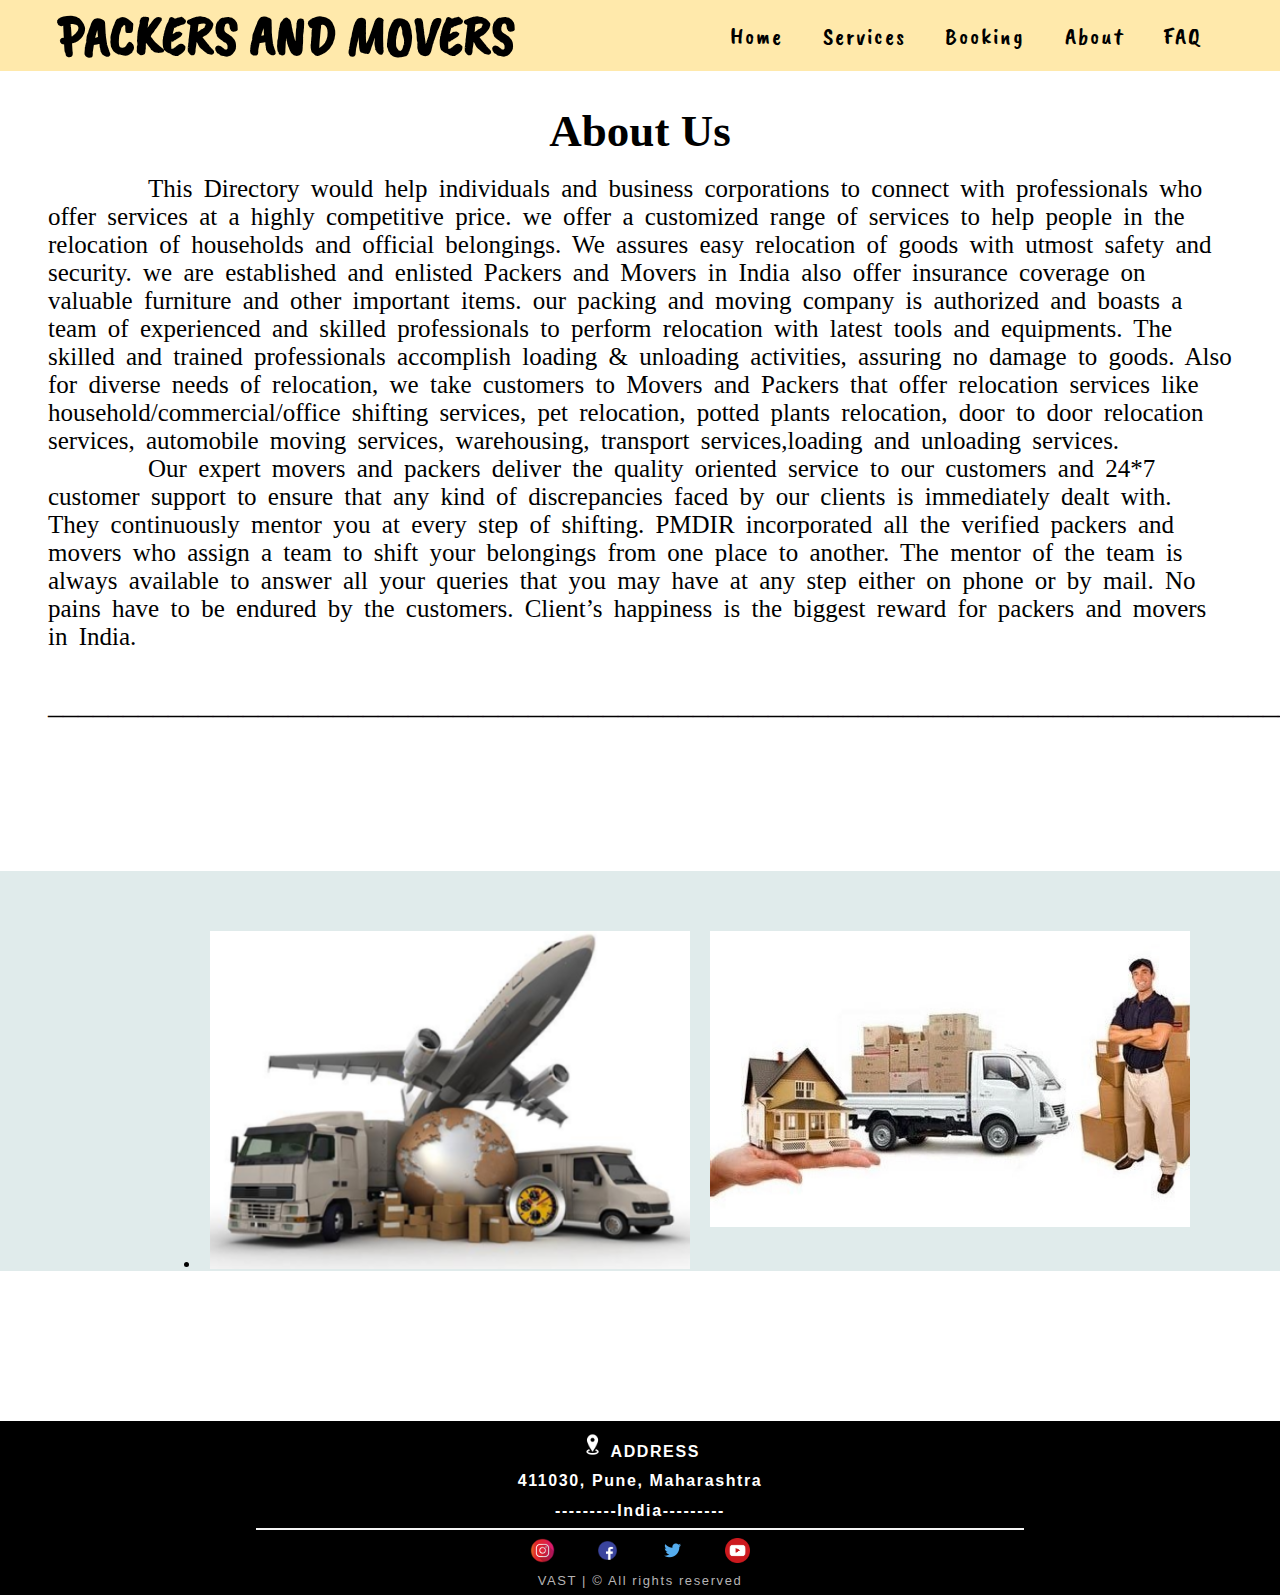
<file: about.html>
<!DOCTYPE html>
<html lang="en">
  <head>
    <meta charset="UTF-8" />
    <meta name="viewport" content="width=device-width, initial-scale=1.0" />
    <meta http-equiv="X-UA-Compatible" content="ie=edge" />
    <title>Packers And Movers</title>
    <link rel="stylesheet" href="about_us-style.css" />
  </head>

  <body>
    <nav>
      <div class="logo">
        <h3>Packers And Movers</h3>
      </div>

      <ul class="nav-links">
        <li><a href="index.html">Home</a></li>
        <li><a href="services.html">Services</a></li>
        <li><a href="booking.html">Booking</a></li>
        <li><a href="about.html">About</a></li>
        <li><a href="#">FAQ</a></li>
      </ul>

      <div class="burger">
        <div class="line1"></div>
        <div class="line2"></div>
        <div class="line3"></div>
      </div>
    </nav>

    <br />
    <div class="text">
      <h1
        style="font-size: 45px; text-align: center; font-family: Comic Sans MS;"
      >
        About Us
      </h1>
      <br />
      <div class="texttwo">
        <p style="font-size: 25px;">
          This Directory would help individuals and business corporations to
          connect with professionals who offer services at a highly competitive
          price. we offer a customized range of services to help people in the
          relocation of households and official belongings. We assures easy
          relocation of goods with utmost safety and security. we are
          established and enlisted Packers and Movers in India also offer
          insurance coverage on valuable furniture and other important items.
          our packing and moving company is authorized and boasts a team of
          experienced and skilled professionals to perform relocation with
          latest tools and equipments. The skilled and trained professionals
          accomplish loading & unloading activities, assuring no damage to
          goods. Also for diverse needs of relocation, we take customers to
          Movers and Packers that offer relocation services like
          household/commercial/office shifting services, pet relocation, potted
          plants relocation, door to door relocation services, automobile moving
          services, warehousing, transport services,loading and unloading
          services.
        </p>
        <p style="font-size: 25px;">
          Our expert movers and packers deliver the quality oriented service to
          our customers and 24*7 customer support to ensure that any kind of
          discrepancies faced by our clients is immediately dealt with. They
          continuously mentor you at every step of shifting. PMDIR incorporated
          all the verified packers and movers who assign a team to shift your
          belongings from one place to another. The mentor of the team is always
          available to answer all your queries that you may have at any step
          either on phone or by mail. No pains have to be endured by the
          customers. Client’s happiness is the biggest reward for packers and
          movers in India.
        </p>
      </div>
      <br /><br />
      <p style="font-size: 30px;">
        _______________________________________________________________________________________________
      </p>
    </div>

    <div class="animation">
      <ul>
        <li>
          <div class="imagebox">
            <figure>
              <img src="proj.png" />
              <figcaption>
                <h1 style="text-align: center;">our mision</h1>
                <br />
                <p>
                  The only mission that we look forward to accomplishing is to
                  offer our services to all parts of the country. Being one of
                  the leading moving service providers in the country, we aim at
                  improving our services and expanding our range rapidly.
                  Continuous advancement is the key to our progress and your
                  benefits; thus, we focus on registering only the best packers
                  and movers in India.
                </p>
              </figcaption>
            </figure>
          </div>
        </li>

        <li>
          <div class="imagebox">
            <figure>
              <img src="zzz.jpg" />
              <figcaption>
                <h1 style="text-align: center;">our vision</h1>
                <br />
                <p>
                  our vision is to impart free services to the people who are
                  about to shift from one place to another. We provide movers
                  and packers which offer facilities such as office relocation,
                  house shifting, warehousing, and vehicle transport. We
                  understand how important it is for to have reliable packers
                  movers for your purpose; therefore, PMDIR gives you access to
                  connect with more than one suitable packers and movers
                  company.
                </p>
              </figcaption>
            </figure>
          </div>
        </li>
      </ul>
    </div>

    <footer>
      <div class="bottom">
        <h4>
          <img
            src="location.png"
            alt="location"
            style="height: 25px; width: 25px;"
            class="loc"
          />
          ADDRESS
        </h4>
        <h4>
          411030, Pune, Maharashtra
        </h4>
        <h4>
          ---------India---------
        </h4>

        <div class="adress-bottom"></div>

        <div class="social">
          <a href="https://www.instagram.com/?hl=en"
            ><img
              src="Insta.png"
              alt="Insta"
              style="height: 25px; width: 25px;"
              class="loc"
          /></a>
          <a href="https://www.facebook.com/"
            ><img
              src="Facebook.png"
              alt="Insta"
              style="height: 25px; width: 25px;"
              class="loc"
          /></a>
          <a href="https://twitter.com/"
            ><img
              src="Twitter.png"
              alt="Insta"
              style="height: 25px; width: 25px;"
              class="loc"
          /></a>
          <a href="https://youtu.be/huG3doPWXIY"
            ><img
              src="YouTube.png"
              alt="Insta"
              style="height: 25px; width: 25px;"
              class="loc"
          /></a>
        </div>

        <div class="copyright">
          <p>VAST | &copy; All rights reserved</p>
        </div>
      </div>
    </footer>

    <script src="main.js"></script>
  </body>
</html>
</file>
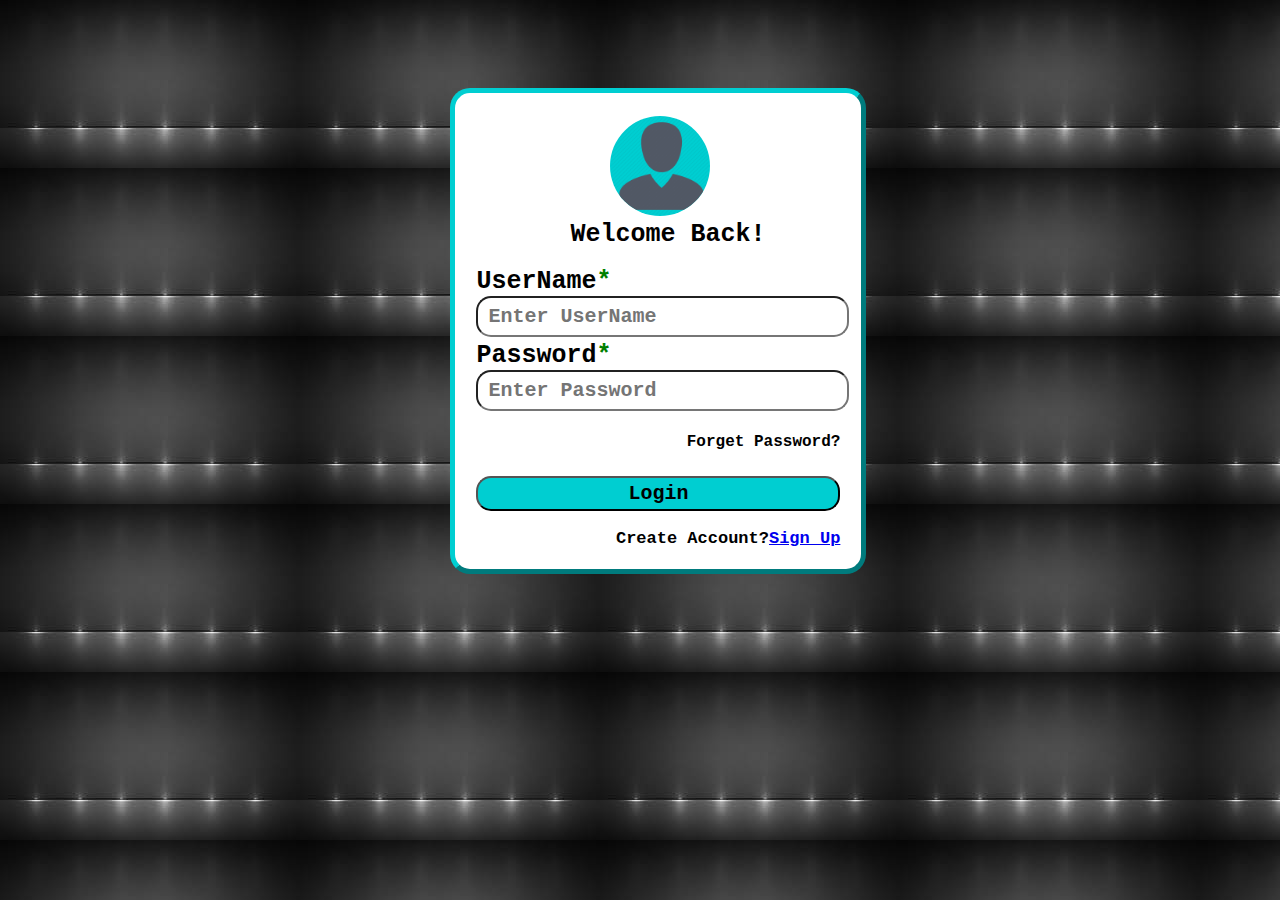
<file: Login.html>
<!DOCTYPE html>
<html lang="en">
    <head>
        <meta charset="UTF-8">
        <title>
            Login Page
        </title>
		<link rel="Stylesheet" href="Login.css">
    </head>

    <body background="loginwallpaper.jpg">
        <table  border=5 width=400 height=400 id="Login" bgcolor=white>
            <tr>
                <td style="border:0px">
					<img src="userlogin.png" id="UserLoginImg"><br>
					<span style="padding-left:28%">Welcome Back!</span>
                    <form>
                        <table id="LoginInside" border=0 width=400 height=300>
                            <tr>
                                <td>
                                    <span>UserName<span style="color:green">*</span></span><br>
                                    <input type="text" placeholder="Enter UserName" required></input>
                                </td>
                            </tr>
                            <tr>
                                <td>
                                    <span>Password<span style="color:green">*</span></span><br>
                                    <input type="password" placeholder="Enter Password" required></input><br>
									<h4 style="text-align:right;font-family:courier">Forget Password?</h4>
                                </td>
                            </tr>
                            <tr>
                                <td align=right>
                                    <button id="buttonLogin">Login</button><br><br>
									<span style="font-size:17px">Create Account?<a href="SignUp.html">Sign Up</a></span>
                                </td>
                            </tr>
                        </table>
                    </form>
                </td>
            </tr>
        </table>
    </body>
	
</html>
</file>
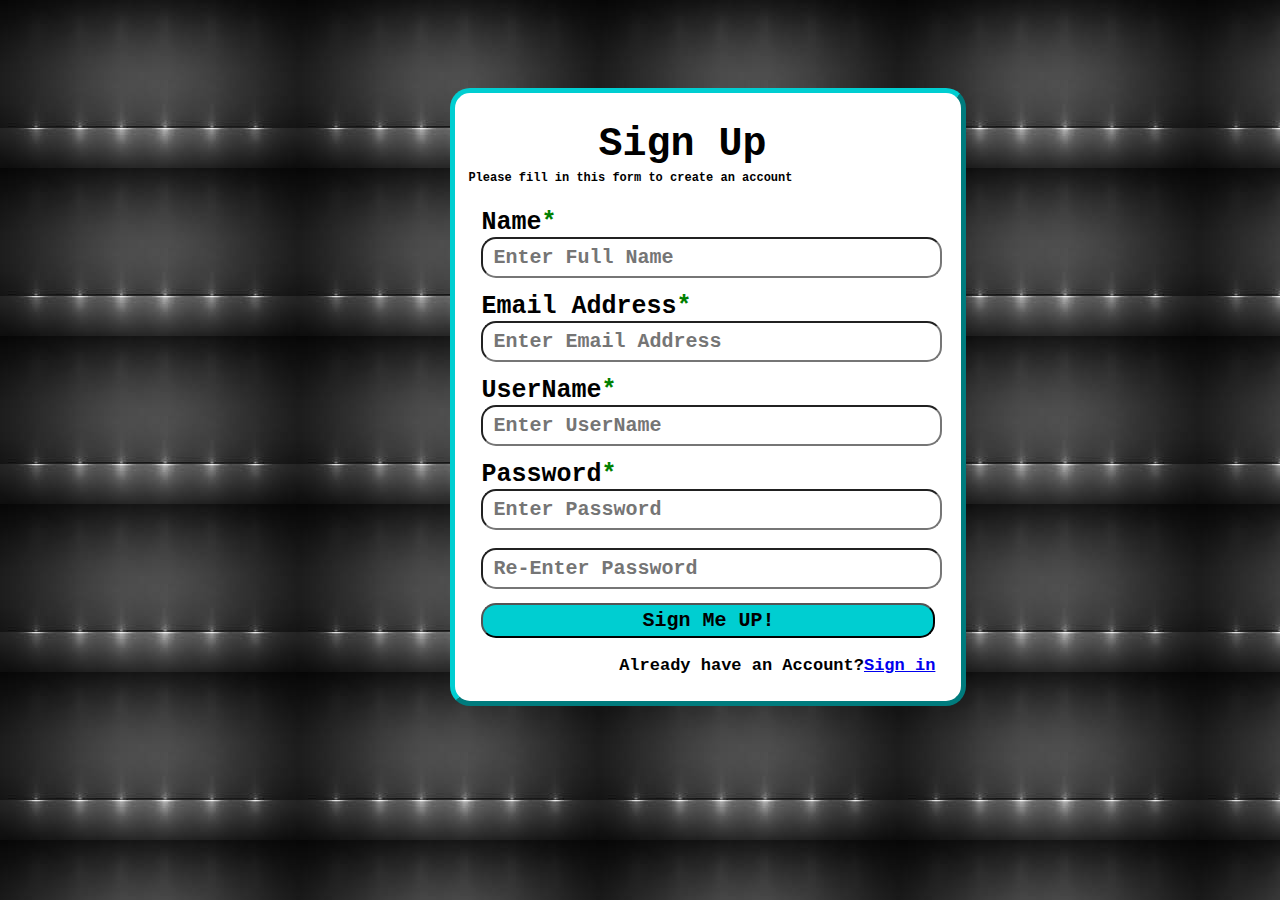
<file: SignUp.html>
<!DOCTYPE html>
<html lang="en">
    <head>
        <meta charset="UTF-8">
        <title>
            Sign-Up Page
        </title>
		<link rel="Stylesheet" href="SignUp.css">
    </head>

    <body background="loginwallpaper.jpg">
        <table  border=5 width=500 height=300 id="Login" bgcolor=white>
            <tr>
                <td style="border:0px;padding-top:27px">
					<span style="font-size:40px;padding-left:28%">Sign Up</span><br>
					<span style="padding-left:2%;font-size:12px">Please fill in this form to create an account</span>
                    <form>
                        <table id="LoginInside" border=0 cellpadding=6px width=500 height=300>
							<tr>
                                <td>
                                    <span>Name<span style="color:green">*</span></span><br>
                                    <input type="text" placeholder="Enter Full Name" required></input>
                                </td>
                            </tr>
							<tr>
                                <td>
                                    <span>Email Address<span style="color:green">*</span></span><br>
                                    <input type="email" placeholder="Enter Email Address" required></input>
                                </td>
                            </tr>
                            <tr>
                                <td>
                                    <span>UserName<span style="color:green">*</span></span><br>
                                    <input type="text" placeholder="Enter UserName" required></input>
                                </td>
                            </tr>
                            <tr>
                                <td>
                                    <span>Password<span style="color:green">*</span></span><br>
                                    <input type="password" placeholder="Enter Password" required></input><br><br>
									<input type="password" placeholder="Re-Enter Password" required></input><br>
								
                                </td>
                            </tr>
							
                            <tr>
                                <td align=right>
                                    <button id="buttonLogin">Sign Me UP!</button><br><br>
									<span style="font-size:17px">Already have an Account?<a href="Login.html">Sign in</a></span>
                                </td>
                            </tr>
                        </table>
                    </form>
                </td>
            </tr>
        </table>
    </body>
	
</html>


<!--	<h4 style="text-align:right;font-family:courier">Forget Password?</h4>-->
</file>
<file: about_us-style.css>
@import url("https://fonts.googleapis.com/css?family=Caveat Brush:400,500,600,700&display=swap");
* {
  margin: 0px;
  padding: 0px;
}

.menu {
  height: 100px;
  width: 100%;
  background: rgba(255, 232, 168, 0.959);
  font-family: "Caveat Brush", sans-serif;
}
.leftmenu {
  width: 40%;
  float: left;

  line-height: 70px;
  margin-top: 10px;
}
.leftmenu h3 {
  padding-left: 70px;
  font-weight: 1000;
  font-size: 50px;
  text-align: center;
}
.rightmenu {
  width: 60%;
  height: 100px;

  float: right;
}
.rightmenu ul {
  margin-left: 200px;
}
.rightmenu ul li {
  font-size: 30px;
  line-height: 100px;
  margin-left: 50px;
  display: inline-block;

  font-weight: 500;
  color: black;
  list-style: none;
}
.text {
  margin-top: 1em;
  margin-bottom: 1em;
  padding: 0 3em;
}
.texttwo {
  text-indent: 100px;
  word-spacing: 5px;
}
.img {
  padding: 10px;
  border-radius: 8px;
  margin-top: 10px;
}
.animation {
  background: #e0ebeb;
}

.animation ul {
  margin: 150px;
  padding: 50px;
  width: 1200px;
  display: flex;
}
.animation ul li .imagebox {
  width: 500px;
  height: 300px;
  box-sizing: border-box;
  padding: 10px;
}
.animation ul li .imagebox figure {
  position: relative;

  margin: 0;
  padding: 0;
  overflow: hidden;
}
.animation ul li .imagebox figure img {
  height: 100%;
  width: 100%;
}
.animation ul li .imagebox figure figcaption {
  position: absolute;

  top: 30px;
  left: 30px;
  bottom: 30px;
  right: 30px;
  background: #fff;
  text-align: centre;
  padding: 20px;
  opacity: 0;
  transition: 0.5s;
  transform: translateY(20px);
}
.animation ul li .imagebox:hover figure figcaption {
  opacity: 1;
  transform: translateY(0px);
}

.animation ul li .imagebox figure figcaption h1 {
  text-align: centre;
  font-size: 40px;
  margin: 0;
  padding: 0;
}

.border-bottom {
  border: 1px solid gray;
  margin: 0 2em;
}

.image-bottom {
  border: 1px solid grey;
  margin: 0 2em;
  margin-top: 1em;
}

.bottom {
  display: flex;
  flex-direction: column;
  justify-content: space-between;
  align-items: center;
  background: black;
  padding-top: 0.5em;
  color: white;
  font-family: "", sans-serif;
  margin-top: 1em;
  letter-spacing: 0.1em;
}

.social {
  display: flex;
  width: 100%;
  align-content: center;
  justify-content: center;
  padding-top: 0.5em;
}
.loc {
  background: black;
  background-color: black;
}
h4 {
  margin-bottom: 0.5em;
  margin-top: 0.2em;
}
.social img {
  margin-left: 20px;
  margin-right: 20px;
}
.copyright {
  font-size: 13px;
  padding-bottom: 0.5em;
  padding-top: 0.5em;
  color: rgb(182, 180, 180);
}

.adress-bottom {
  border: 1px solid whitesmoke;
  width: 60%;
  margin: 0 6em;
}
@import url("https://fonts.googleapis.com/css?family=Caveat Brush:400,500,600,700&display=swap");
* {
  margin: 0px;
  padding: 0px;
  box-sizing: border-box;
}

nav {
  display: flex;
  justify-content: space-around;
  align-items: center;
  max-height: 10vh;
  background: rgba(255, 232, 168, 0.959);
  font-family: "Caveat Brush", sans-serif;
}

.paragraph {
  display: flex;
  flex-direction: column;
  justify-content: center;
  text-align: center;
  padding: 0.5em 1em;
  font-size: 1.5em;
  margin-top: 0.5em;
  margin-bottom: 0.5em;
}

.text-content {
  margin-top: 1em;
  margin-bottom: 1em;
  padding: 0 3em;
}

.logo {
  color: black;
  text-transform: uppercase;

  font-size: 3em;
}
.nav-links {
  display: flex;
  justify-content: space-around;
  width: 40%;
  margin-left: 5em;
}
.nav-links li {
  list-style: none;
}

.nav-links li:hover {
  background-color: white;
  border-radius: 0.7em;
}

.nav-links a {
  color: black;
  text-decoration: none;
  letter-spacing: 2px;
  padding: 1rem;
  display: block;
  font-family: "Caveat Brush";
  font-size: 1.5em;
  font-weight: 550;
}
.burger {
  display: none;
}
.burger div {
  width: 25px;
  height: 5px;
  background-color: rgb(226, 226, 226);
  margin: 3px;
  cursor: pointer;
  transition: all 0.4s ease;
}

.image-container div {
  display: flex;
  justify-content: center;
  align-items: center;
}
.image-container {
  background-color: black;
  height: 100%;
  width: 100%;
  position: relative;
}
.image-container img {
  width: 100%;
  height: 100%;
}

.container {
  position: relative;
  width: 100%;
  height: 40%;
  display: flex;
  /* flex-direction: column; */
  justify-content: space-around;
  align-items: center;
  flex-wrap: wrap;
  padding: 90px;
}

.container .card {
  position: relative;
  max-width: 330px;
  height: 215px;
  background: whitesmoke;
  margin: 30px 10px;
  display: flex;
  padding: 20px 15px;
  flex-direction: column;
  box-shadow: 0 5px 20px rgba(0, 0, 0, 0.5);
  transition: 0.3s ease-in-out;
}

.container .card:hover {
  height: 420px;
}

.container .card .img-box {
  position: relative;
  width: 260px;
  height: 260px;
  top: -60px;
  left: 20px;
  box-shadow: 0 5px 20px rgba(0, 0, 0, 0.199);
}

.container .card .img-box img {
  max-width: 100%;
  border-radius: 4px;
}

.container .card .content {
  position: relative;
  margin-top: -140px;
  padding: 10px 15px;
  text-align: center;
  color: black;
  visibility: hidden;
  opacity: 0;
  transition: 0.3s ease-in-out;
}

.container .card:hover .content {
  visibility: visible;
  opacity: 1;
  margin-top: -40px;
  transition-delay: 100ms;
}

.transit::after {
  content: "SERVICES";
  background: black;
  width: 100%;
  height: 100%;
  color: white;
  font-family: "Caveat";
  font-size: 1em;
  font-weight: 800;
  display: flex;
  justify-content: center;
  font-size: 30px;
  align-items: center;
  background: black;
  position: absolute;
  top: 0;
  left: 0;
  opacity: 0;
  -webkit-transition: opacity 0.5s ease;
  transition: opacity 0.5s ease;
}

.transit:hover::after {
  opacity: 0.5;
}

@media screen and (max-width: 1024px) {
  .nav-links {
    width: 50%;
  }
}
@media screen and (max-width: 768px) {
  body {
    overflow-x: hidden;
  }

  .paragraph {
    align-items: center;
    align-content: center;
    justify-content: center;
    font-size: 1.5em;
  }
  .text-content {
    font-size: 1em;
    padding: 0 0;
  }

  .container {
    position: relative;
    width: 100%;
    height: 100%;
    display: flex;
    flex-direction: column;
    justify-content: center;
    align-items: center;
    flex-wrap: wrap;
    padding: 10px;
  }

  .container .card {
    position: relative;
    max-width: 300px;
    height: 215px;
    background: whitesmoke;
    margin: 30px 10px;
    display: flex;
    padding: 20px 15px;
    flex-direction: column;
    box-shadow: 0 5px 20px rgba(0, 0, 0, 0.5);
    transition: 0.3s ease-in-out;
  }

  .container .card:hover {
    height: 420px;
  }

  .container .card .img-box {
    position: relative;
    width: 260px;
    height: 260px;
    top: -60px;
    left: 7px;
    box-shadow: 0 5px 20px rgba(0, 0, 0, 0.199);
  }

  .container .card .img-box img {
    max-width: 100%;
    border-radius: 4px;
  }

  .container .card .content {
    position: relative;
    margin-top: -140px;
    padding: 10px 15px;
    text-align: center;
    color: black;
    visibility: hidden;
    opacity: 0;
    transition: 0.3s ease-in-out;
  }

  .image-container div {
    display: flex;
    justify-content: center;
    align-items: center;
  }

  .image-container {
    background-color: rgba(255, 255, 255, 0);
    height: 100%;
    width: 100%;
    position: relative;
  }

  .image-container img {
    width: 100%;
    height: 100%;
  }

  .transit::after {
    content: "SERVICES";
    background: rgba(0, 0, 0, 0.26);
    width: 100%;
    height: 100%;
    color: rgb(255, 255, 255);
    display: flex;
    justify-content: center;
    font-size: 10px;
    align-items: center;
    position: absolute;
    top: 0;
    left: 0;
    opacity: 0;
    -webkit-transition: opacity 0.5s ease;
    transition: opacity 0.5s ease;
  }

  .logo {
    font-size: 1.7em;
    padding: 0.5em 1em;
    font-weight: 600;
  }
  .copyright {
    margin-bottom: 0.5em;
  }

  .nav-links {
    position: absolute;
    right: 0px;
    height: 92vh;
    top: 8vh;
    background: #5d4954;
    display: flex;
    flex-direction: column;
    align-items: center;
    width: 100%;
    transform: translateX(-100%);
    transition: transform 0.5s ease-in;
  }
  .nav-links li {
    opacity: 0;
  }

  .nav-links li a {
    color: white;
    font-size: 1.2em;
  }

  .nav-links li:hover {
    background-color: #757575;
    padding-left: 20px;
    padding-right: 20px;
  }
  .burger {
    display: block;
  }
  .bottom {
    display: flex;
    flex-direction: column;
    justify-content: space-between;
    align-items: center;
    height: 29vh;
    background: black;
    color: white;
    font-family: "", sans-serif;
    margin-top: 1em;
    letter-spacing: 0.1em;
  }
}
.nav-active {
  transform: translateX(0%);
  z-index: 1;
}
@keyframes navLinkFade {
  from {
    opacity: 0;
    transform: translateX(50px);
  }
  to {
    opacity: 1;
    transform: translateX(0px);
  }
}
.toggle .line1 {
  transform: rotate(-45deg) translate(-5px, 6px);
}
.toggle .line2 {
  opacity: 0;
}
.toggle .line3 {
  transform: rotate(45deg) translate(-5px, -6px);
}

.border-bottom {
  border: 1px solid gray;
  margin: 0 2em;
}

.image-bottom {
  border: 1px solid grey;
  margin: 0 2em;
  margin-top: 1em;
}

.bottom {
  display: flex;
  flex-direction: column;
  justify-content: space-between;
  align-items: center;
  background: black;
  padding-top: 0.5em;
  color: white;
  font-family: "", sans-serif;
  margin-top: 1em;
  letter-spacing: 0.1em;
}

.social {
  display: flex;
  width: 100%;
  align-content: center;
  justify-content: center;
  padding-top: 0.5em;
}
.loc {
  background: black;
  background-color: black;
}
h4 {
  margin-bottom: 0.5em;
  margin-top: 0.2em;
}
.social img {
  margin-left: 20px;
  margin-right: 20px;
}
.copyright {
  font-size: 13px;
  padding-bottom: 0.5em;
  padding-top: 0.5em;
  color: rgb(182, 180, 180);
}

.adress-bottom {
  border: 1px solid whitesmoke;
  width: 60%;
  margin: 0 6em;
}
</file>
<file: Login.css>
#Login {
  margin-left: 35%;
  margin-top: 7%;
  /* margin-bottom:; */
  border-radius: 20px;
  border-style: outset;
  border-color: #00ced1;
  border-width: thick;
}
#LoginInside {
  padding: 15px;
}
#buttonLogin {
  width: 100%;
  height: 35px;
  font-size: 20px;
  background-color: #00ced1;
  color: black;
  font-weight: bold;
  font-family: courier;
  border-radius: 15px;
}
span {
  color: black;
  font-weight: bold;
  font-family: courier;
  font-size: 25px;
}
input[type="text"] {
  height: 35px;
  font-family: courier;
  font-weight: bold;
  font-size: 20px;
  width: 98%;
  border-radius: 15px;
  padding-left: 10px;
}
input[type="password"] {
  height: 35px;
  font-family: courier;
  font-weight: bold;
  font-size: 20px;
  width: 98%;
  border-radius: 15px;
  padding-left: 10px;
}
#UserLoginImg {
  border-radius: 100px;
  border: 10px;
  height: 100px;
  margin-left: 38%;
  margin-top: 5%;
  background-color: #00ced1;
}
</file>
<file: SignUp.css>
#Login {
  margin-left: 35%;
  margin-top: 7%;
  /* margin-bottom:; */
  border-radius: 20px;
  border-style: outset;
  border-color: #00ced1;
  border-width: thick;
}
#LoginInside {
  padding: 15px;
}
#buttonLogin {
  width: 100%;
  height: 35px;
  font-size: 20px;
  background-color: #00ced1;
  color: black;
  font-weight: bold;
  font-family: courier;
  border-radius: 15px;
}
span {
  color: black;
  font-weight: bold;
  font-family: courier;
  font-size: 25px;
}
input[type="text"] {
  height: 35px;
  font-family: courier;
  font-weight: bold;
  font-size: 20px;
  width: 98%;
  border-radius: 15px;
  padding-left: 10px;
}
input[type="email"] {
  height: 35px;
  font-family: courier;
  font-weight: bold;
  font-size: 20px;
  width: 98%;
  border-radius: 15px;
  padding-left: 10px;
}
input[type="password"] {
  height: 35px;
  font-family: courier;
  font-weight: bold;
  font-size: 20px;
  width: 98%;
  border-radius: 15px;
  padding-left: 10px;
}
#UserLoginImg {
  border-radius: 100px;
  border: 10px;
  height: 100px;
  margin-left: 38%;
  margin-top: 5%;
  background-color: #00ced1;
}
</file>
